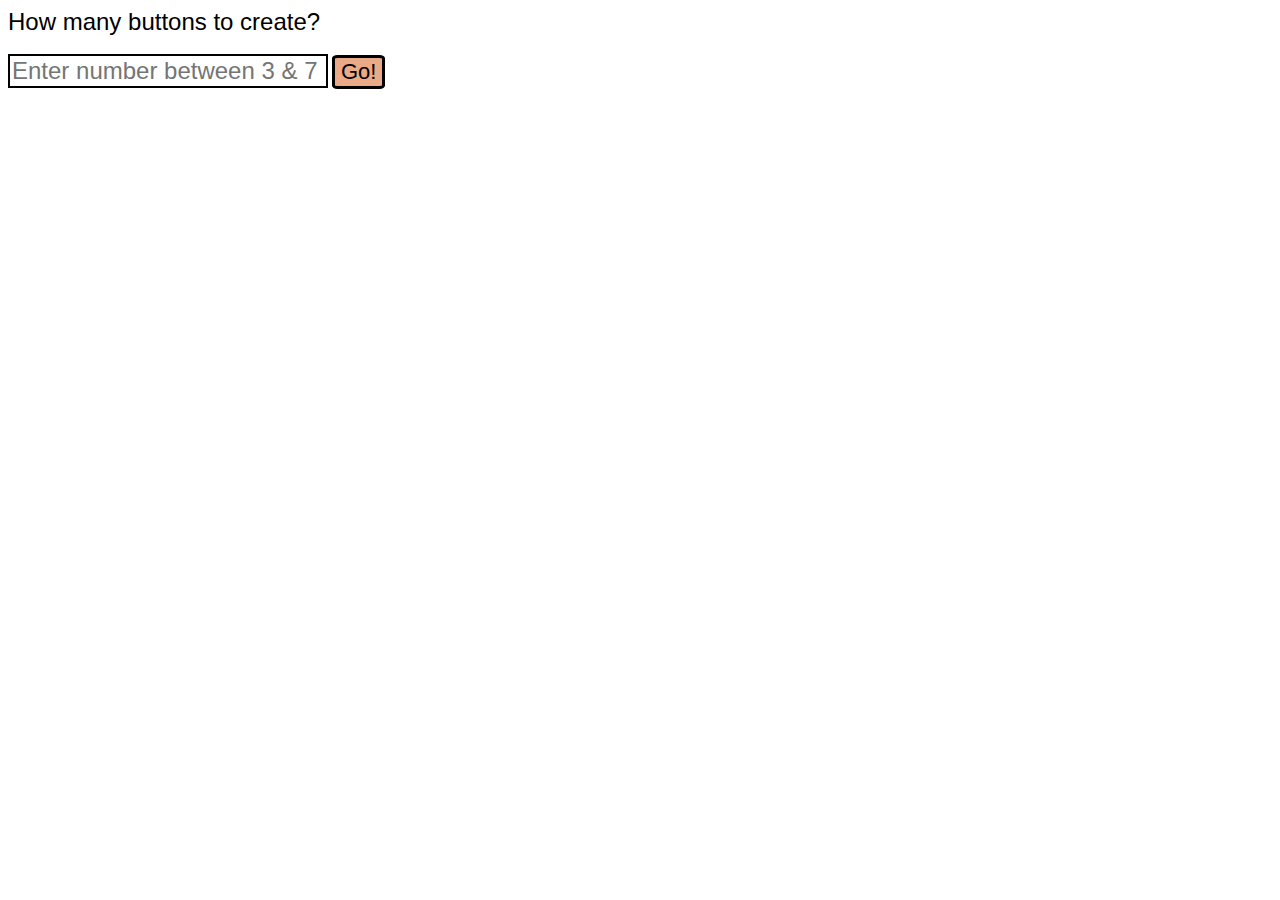
<file: labs/0/index.html>
<!DOCTYPE html>
<html>
    <head>
        <meta charset="utf-8">
        <meta name="viewport" content="width=device-width">
        <title>Catherine Queenan - Lab0</title>
        <link rel="stylesheet" type="text/css" href="css/style.css">
    </head>
    <body>
        <div id ="gameSelection">
            <label for="n" id="labelText"></label>
            <br/><br/>
            <input type="text" id="n" placeholder="" min="3" max="7">
            <button id="go"></button>
        </div>
        <div id="memoryScreen"></div>
        <script src="lang/messages/en/user.js"></script>
        <script src="js/script.js"></script>
    </body>
</html>
</file>
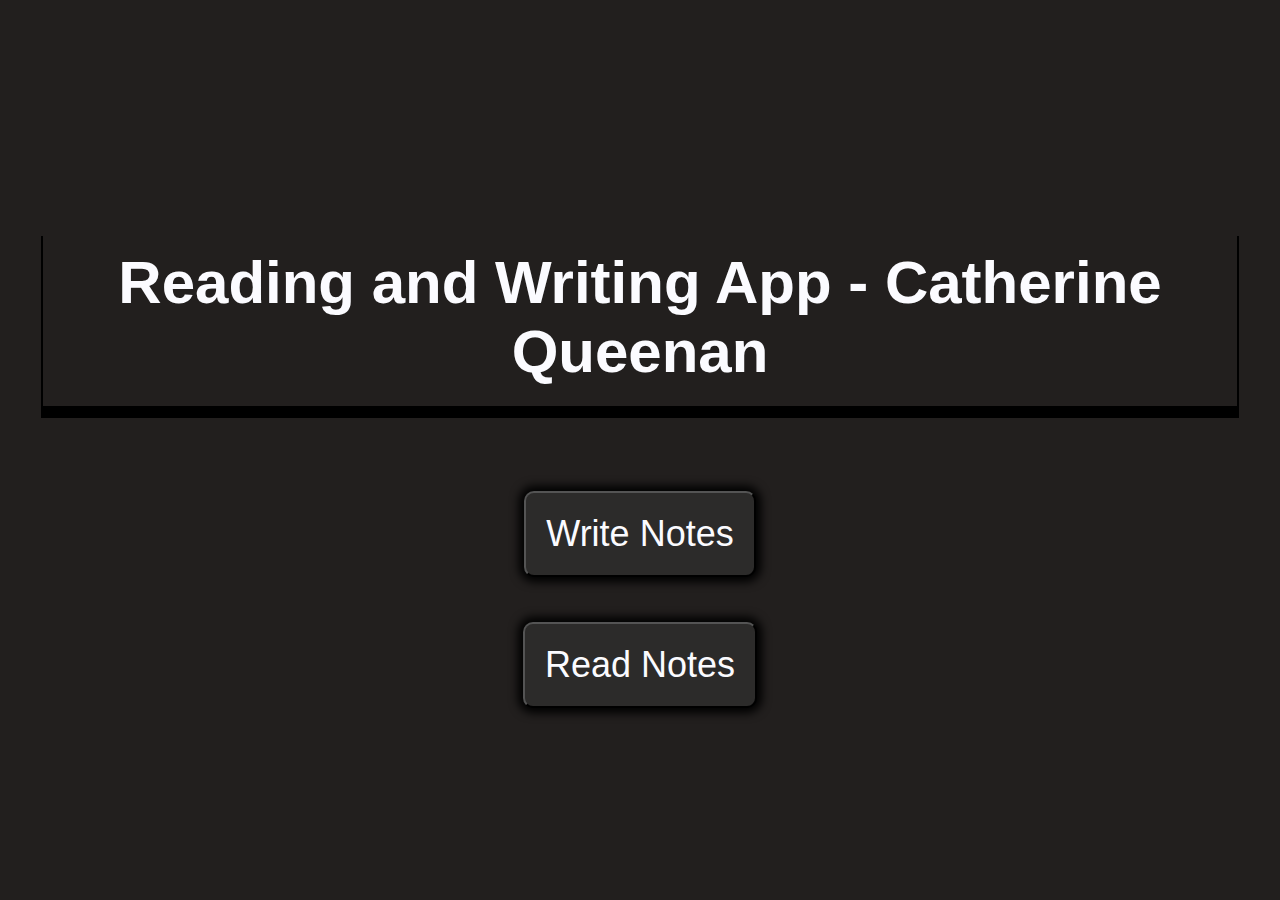
<file: labs/1/index.html>
<!DOCTYPE html>
<html>
    <head>
        <meta charset="utf-8">
        <meta name="viewport" content="width=device-width">
        <title>Catherine Queenan - Lab1</title>
        <link rel="stylesheet" type="text/css" href="css/style.css">
    </head>
    <body>
        <h1 id="title"></h1>
        <button id="writer"></button>
        <button id="reader"></button>
        <script src="lang/messages/en/user.js"></script>
        <script src="js/script.js"></script>
    </body>
</html>
</file>
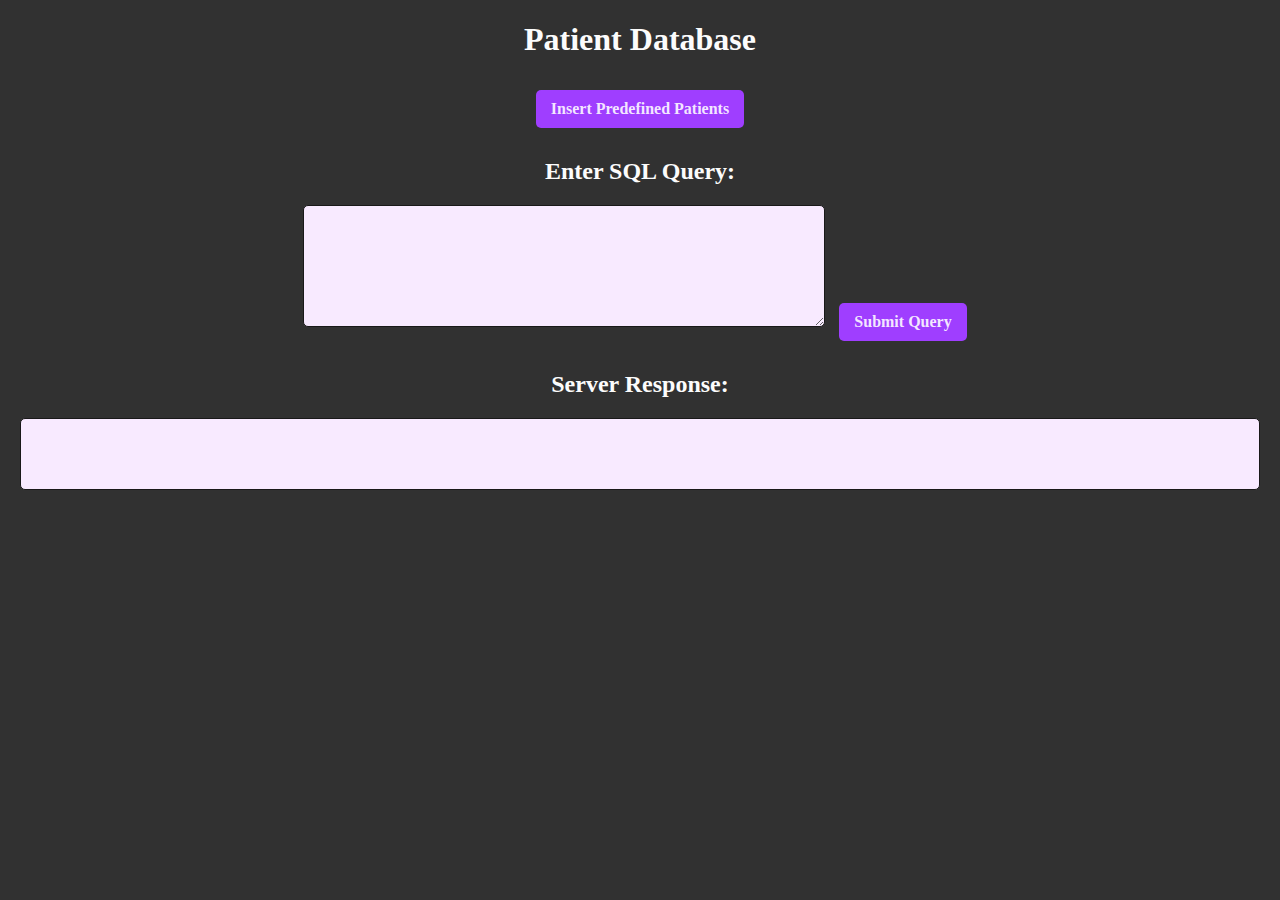
<file: labs/5/index.html>
<!DOCTYPE html>
<html lang="en">
<head>
    <meta charset="UTF-8">
    <meta name="viewport" content="width=device-width, initial-scale=1.0">
    <title data-en="pageTitle"></title>
    <link rel="stylesheet" href="css/style.css">
</head>
<body>

    <h1 data-en="pageTitle"></h1>

    <!-- Insert Patients Button -->
    <button id="insertBtn" data-en="insertPatients"></button>

    <!-- SQL Query Input Section -->
    <h2 data-en="querySection"></h2>
    <textarea id="queryInput" rows="4" cols="50"></textarea>
    <button id="submitQuery" data-en="submitQuery"></button>

    <!-- Server Response Display -->
    <h2 data-en="serverResponse"></h2>
    <div id="responseOutput"></div>

    <script src="lang/messages/en/en.js"></script>
    <script src="js/script.js"></script>

</body>
</html>
</file>
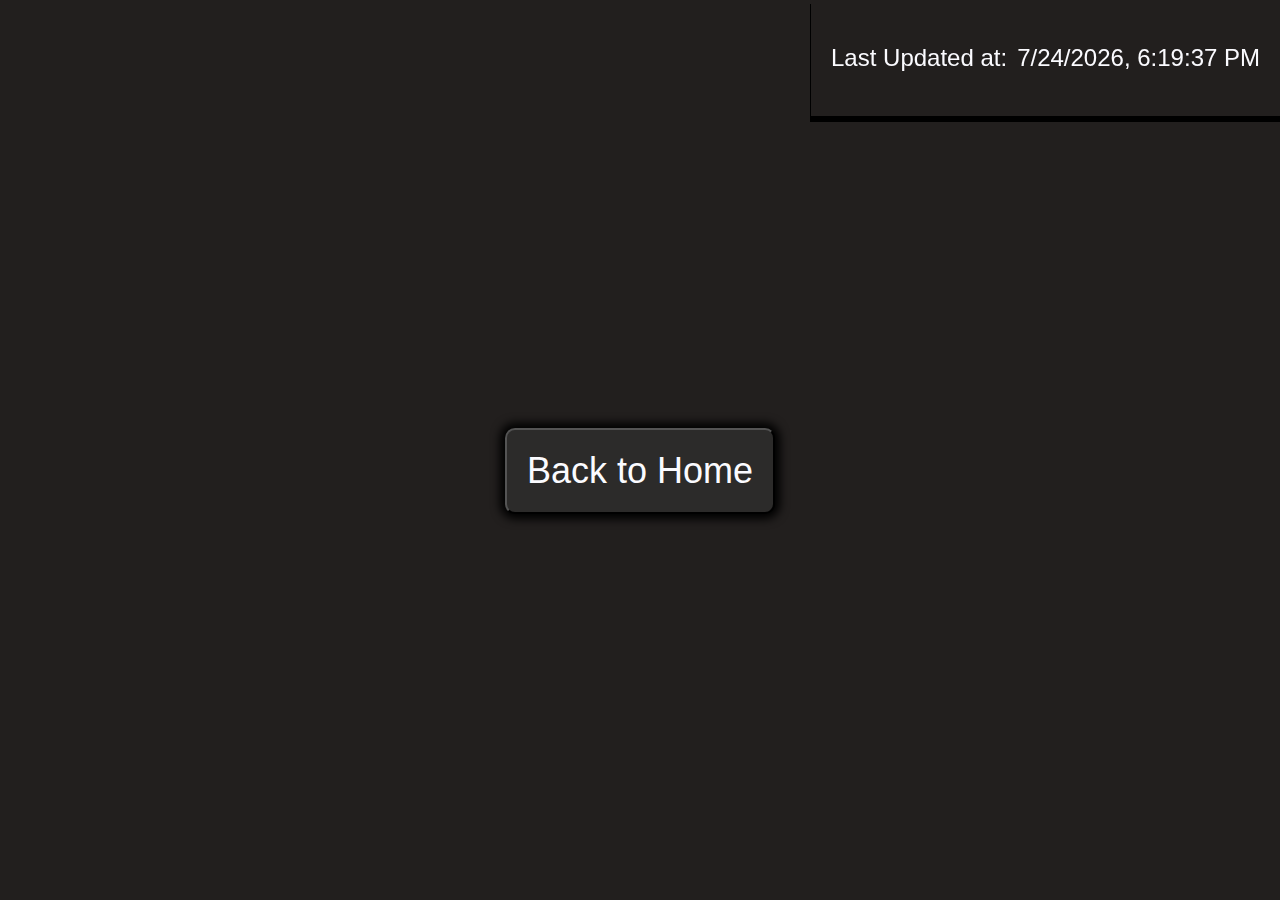
<file: labs/1/reader.html>
<!DOCTYPE html>
<html>
    <head>
        <meta charset="utf-8">
        <meta name="viewport" content="width=device-width">
        <title>Lab1 - Reader</title>
        <link rel="stylesheet" type="text/css" href="css/style.css">
    </head>
    <body>
        <header>
            <p id="updateTime"></p>
            <p id="dateTime"></p>
        </header>
        <span id="notesContainer"></span>
        <button id="back"></button>
        <script src="lang/messages/en/user.js"></script>
        <script src="js/script.js"></script>
    </body>
</html>
</file>
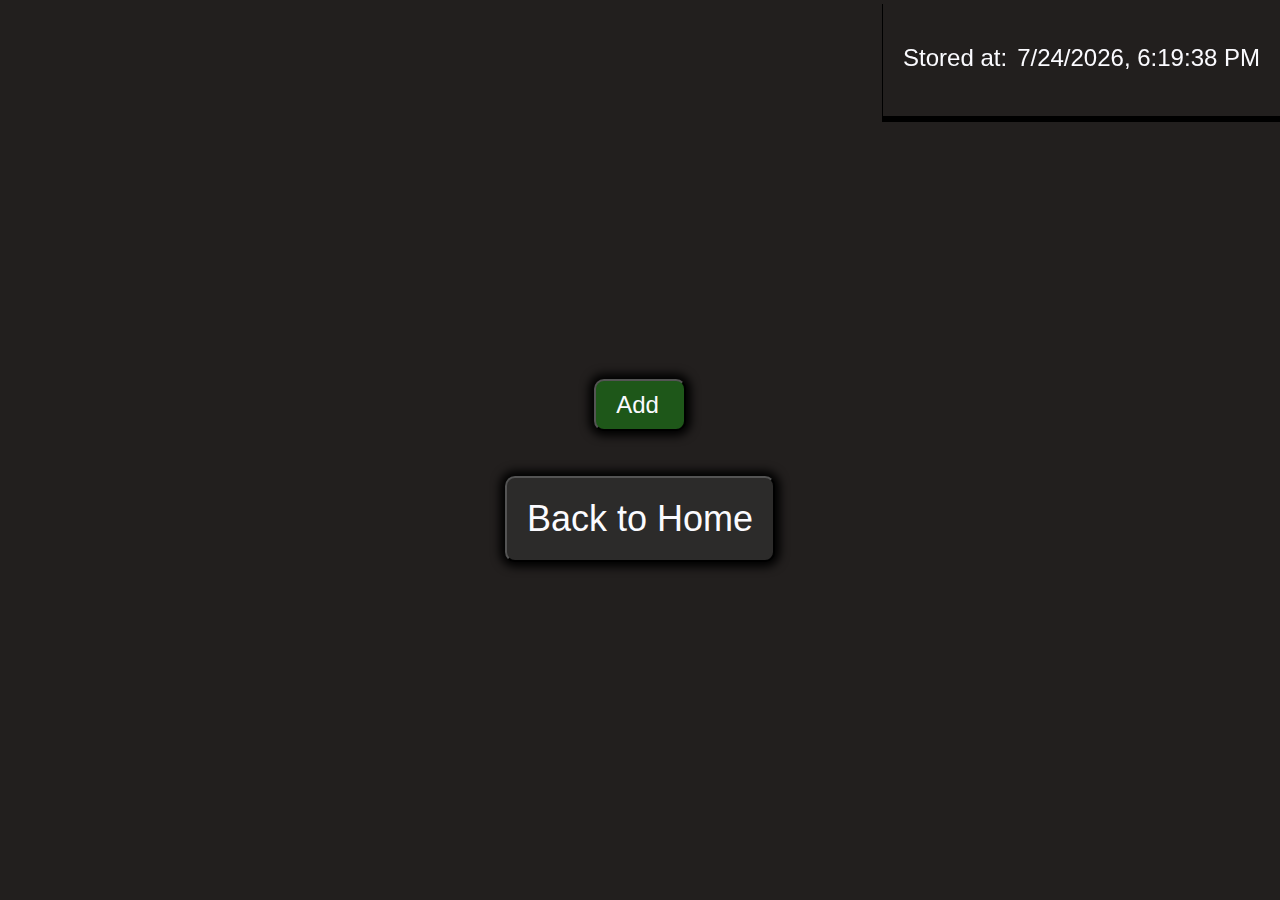
<file: labs/1/writer.html>
<!DOCTYPE html>
<html>
    <head>
        <meta charset="utf-8">
        <meta name="viewport" content="width=device-width">
        <title>Lab1 - Writer</title>
        <link rel="stylesheet" type="text/css" href="css/style.css">
    </head>
    <body>
        <header>
            <p id="storeTime"></p>
            <p id="dateTime"></p>
        </header>
        <span id="notesContainer"></span>
        <button id="add"></button>
        <button id="back"></button>
        <script src="lang/messages/en/user.js"></script>
        <script src="js/script.js"></script>
    </body>
</html>
</file>
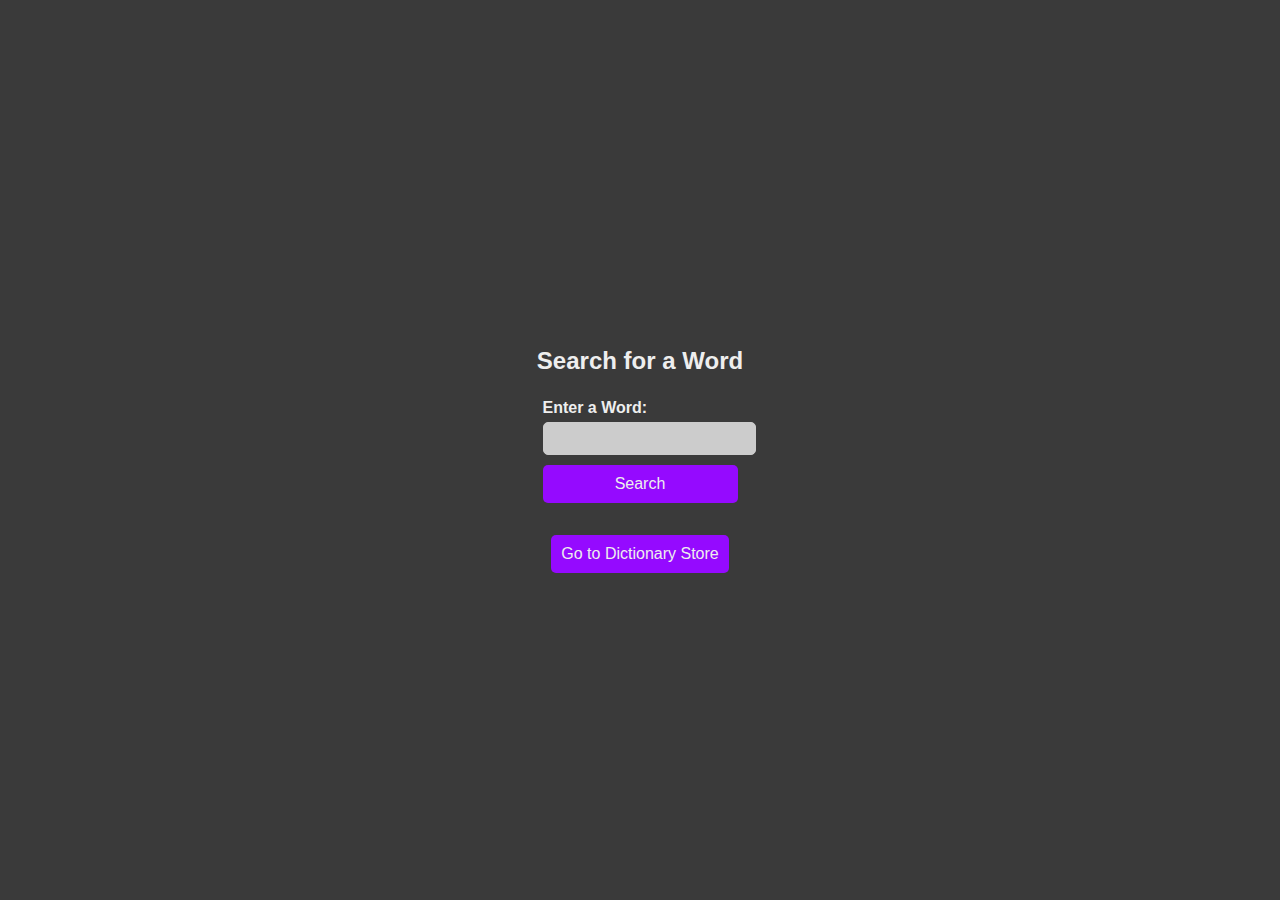
<file: labs/4/search.html>
<!DOCTYPE html>
<html lang="en">
<head>
    <meta charset="UTF-8">
    <meta name="viewport" content="width=device-width, initial-scale=1.0">
    <title>Lab 4 - Search Definition</title>
    <link rel="stylesheet" type="text/css" href="css/style.css">
</head>
<body>
    <h2 data-en="searchWord"></h2>
    <form id="searchForm">
        <label for="searchWord" data-en="enterWord"></label>
        <input type="text" id="searchWord" required>
        <button type="submit" data-en="search"></button>
    </form>
    <p id="searchResult"></p>
    <div id="navigation"></div>
    <script src="./js/script.js"></script>
    <script src="./lang/messages/en/en.js"></script>
</body>
</html>
</file>
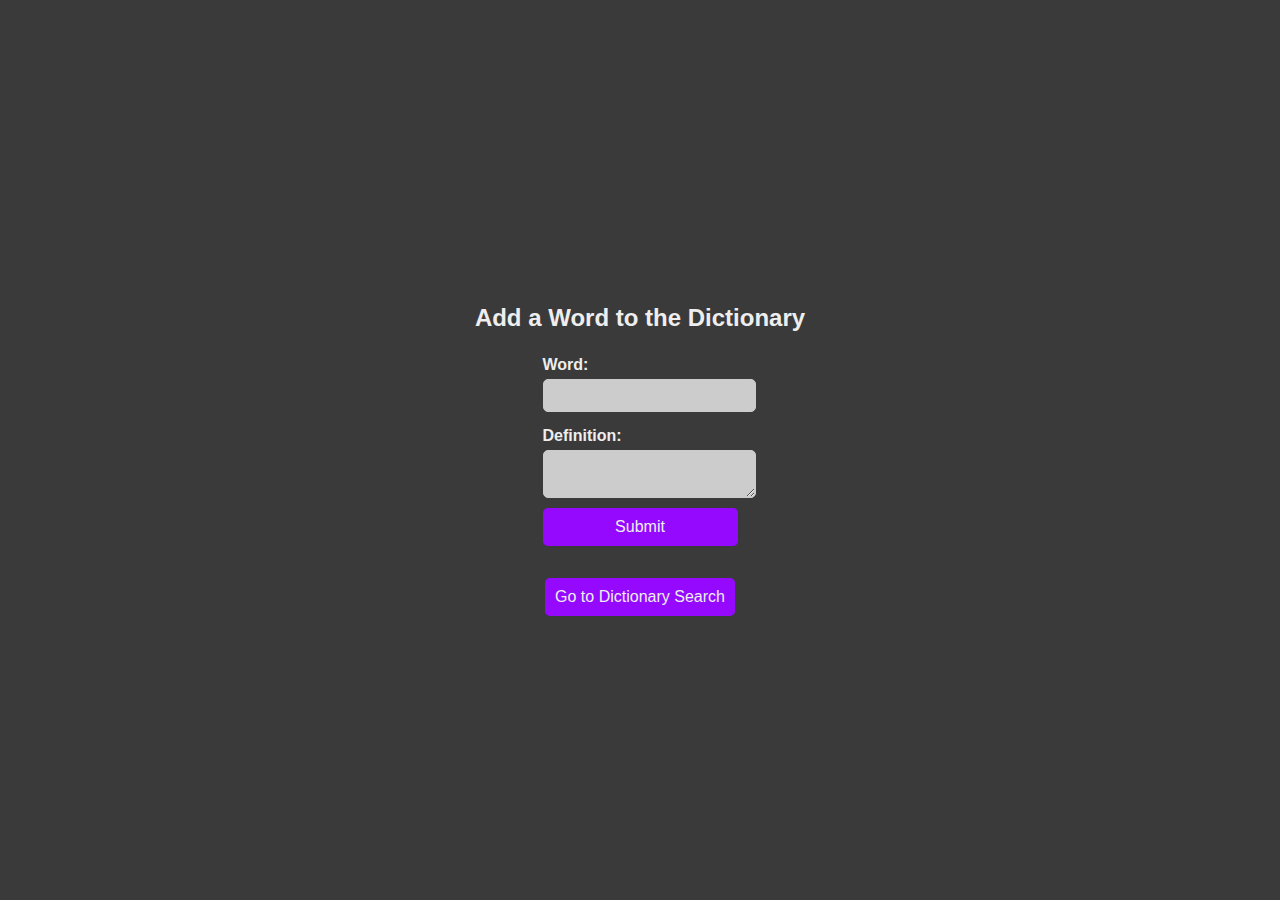
<file: labs/4/store.html>
<!DOCTYPE html>
<html lang="en">
<head>
    <meta charset="UTF-8">
    <meta name="viewport" content="width=device-width, initial-scale=1.0">
    <title>Lab 4 - Store Definition</title>
    <link rel="stylesheet" type="text/css" href="css/style.css">
</head>
<body>
    <h2 data-en="addWord"></h2>
    <form id="storeForm">
        <label for="word" data-en="word"></label>
        <input type="text" id="word" required>
        <label for="definition" data-en="definition"></label>
        <textarea id="definition" required></textarea>
        <button type="submit" data-en="submit"></button>
    </form>
    <p id="response"></p>
    <div id="navigation"></div>
    <script src="./js/script.js"></script>
    <script src="./lang/messages/en/en.js"></script>
</body>
</html>
</file>
<file: labs/0/css/style.css>
memoryButton {
    border : 3px solid black;
    border-radius : 5%;
    height : 5em;
    width : 10em;
    font-size : 1.5em;
    position : relative;
    cursor : pointer;
    display : inline-grid;
    place-items : center;
    text-align : center;
    font-family :Impact, Haettenschweiler, 'Arial Narrow Bold', sans-serif;
    vertical-align : middle;
    text-shadow : 0px 0px 3px white;
}

#memoryScreen {
    padding : 1em;
}

#go {
    border : 3px solid black;
    height : auto;
    width : auto;
    font-size : 22px;
    background-color : rgb(235, 170, 135);
    border-radius : 10%;
    cursor : pointer;
    font-family :Impact, Haettenschweiler, 'Arial Narrow Bold', sans-serif;
}

#n {
    border : 2px solid black;
    font-family :'Franklin Gothic Medium', 'Arial Narrow', Arial, sans-serif;
    font-size : 1.5em;
    width : 13em;
}

#labelText {
    font-size : 1.5em;
    font-family :Impact, Haettenschweiler, 'Arial Narrow Bold', sans-serif;
}
</file>
<file: labs/1/css/style.css>
body {
    background-color :#221f1e;
    color :#fffcfb;
    display: flex;
    height:calc(100vh - 20px);
    justify-content: center;
    flex-direction:column;
    align-items: center;
    gap:45px;
    padding: 0 35px 0;
    font-size: 1.5em;
    text-align:center;
    font-family :'Gill Sans', 'Gill Sans MT', Calibri, 'Trebuchet MS', sans-serif;
}

button {
    display: flex;
    gap: 10px;
    justify-content: center;
    align-items: center;
    flex-direction: column;
    background-color: #2c2b2a;
    padding: 20px;
    border-radius: 10px;
    color :#fbfbff;
    box-shadow: 0 0 10px 5px #000000;
    font-family :'Gill Sans', 'Gill Sans MT', Calibri, 'Trebuchet MS', sans-serif;
    font-size : 1.5em;
    cursor : pointer;
    transition-duration: 0.5s;
}

.button:hover {
    background-color: #3c3b3a;
    box-shadow: inset 0 0 10px 5px #fbfbff;
    transform: scale(0.98);
}

button::selection {
    color: #fbfbff;
    background-color: #2c2b2a;
}

h1 {
    display: flex;
    gap: 10px;
    justify-content: center;
    align-items: center;
    flex-direction: column;
    padding: 20px;
    color :#fbfbff;
    box-shadow: 0px 10px 0px 2px #000000;
    font-family :'Gill Sans', 'Gill Sans MT', Calibri, 'Trebuchet MS', sans-serif;
    font-size : 2.5em;
}

h1:hover {
    cursor:default;
}

h1::selection {
    background-color: #fbfbff;
    color: #221f1e;
}

header {
    position: fixed;
    top: 0;
    right: 0;
    display: flex;
    gap: 10px;
    justify-content: center;
    align-items: center;        
    padding: 20px;      
    color: #fbfbff;
    box-shadow: 0px 5px 0px 1px #000000;
    font-family: 'Gill Sans', 'Gill Sans MT', Calibri, 'Trebuchet MS', sans-serif;
}

header:hover {
    cursor:default;
}

p::selection {
    background-color: #fbfbff;
    color: #221f1e;
}

textarea {
    display: flex;
    gap: 10px;
    justify-content: center;
    align-items: center;
    flex-direction: column;
    background-color: #2c2b2a;
    padding: 20px;
    color :#fbfbff;
    margin: 10px;
    box-shadow: 0 0 10px 5px #000000;
    font-family :'Gill Sans', 'Gill Sans MT', Calibri, 'Trebuchet MS', sans-serif;
    resize : none;
    min-width : 300px;
    font-size : 0.75em;
    height : 80px;
}

textarea::selection {
    background-color: #fbfbff;
    color: #221f1e
}

textarea::-webkit-scrollbar {
    width: 10px;
}

textarea::-webkit-scrollbar-thumb {
    background-color: black;
    border-radius: 10px;
}

.remove {
    background-color: #571919;
    color :#fbfbff;
    margin: 10px;
    font-size : 1em;
    max-height : 60px;
}

.remove::selection {
    color: #fbfbff;
    background-color: #571919;
}

#add {
    background-color: #1e5719;
    padding: 10px;
    padding-right : 25px;
    padding-left : 20px;
    color :#fbfbff;
    transition-duration: 0.5s;
    font-size : 1em;
}

#add::selection {
    color: #fbfbff;
    background-color: #1e5719;
}

div {
    display :flex;
    flex-direction :row;
}

.note {
    display: flex;
    gap: 10px;
    background-color: #2c2b2a;
    padding: 20px;
    color :#fbfbff;
    margin: 10px;
    box-shadow: 0 0 10px 5px #000000;
    min-width : 300px;
    font-size : 0.75em;
    height : 80px;
    max-width: 300px;
    overflow-y:auto;
    overflow-x:hidden;
    word-wrap: break-word;
    overflow-wrap: break-word;
    white-space: normal;
    text-align :left;
}

.note::-webkit-scrollbar {
    width: 10px;
}

.note::-webkit-scrollbar-thumb {
    background-color: black;
    border-radius: 10px;
}

.note::selection {
    background-color: #fbfbff;
    color: #221f1e;
}

#notesContainer {
    overflow-y: scroll;
    max-height : 60%;
}

#notesContainer::-webkit-scrollbar {
    width: 10px;
}

#notesContainer::-webkit-scrollbar-thumb {
    background-color: black;
    border-radius: 10px;
}
</file>
<file: labs/5/css/style.css>
body {
    font-family:Georgia, 'Times New Roman', Times, serif;
    margin: 20px;
    padding: 0;
    background-color: #313131;
    text-align: center;
}

h1, h2 {
    color: #fcfcfc;
}

button {
    background-color: #9f3eff;
    color: rgba(255, 255, 255, 0.877);
    border: none;
    padding: 10px 15px;
    font-size: 16px;
    cursor: pointer;
    border-radius: 5px;
    margin: 10px;
    transition: 0.2s;
    font-family:Georgia, 'Times New Roman', Times, serif;
    font-weight: bold;
}

button:hover {
    background-color: #6500b3;
    box-shadow: inset 0 0 10px rgba(0, 0, 0, 0.1);
}

textarea {
    width: 80%;
    max-width: 500px;
    height: 100px;
    padding: 10px;
    border: 1px solid #191919;
    border-radius: 5px;
    font-size: 14px;
    background-color: #f8eaff;
    font-family: Georgia, 'Times New Roman', Times, serif;
    font-weight: bold;
}

#responseOutput {
    margin-top: 20px;
    padding: 10px;
    background-color: #f8eaff;
    border: 1px solid #191919;
    border-radius: 5px;
    min-height: 50px;
    
}

/* Style the data table */
.data-table {
    width: 100%;
    border-collapse: collapse;
    margin-top: 10px;
}

/* Style table header */
.data-table th {
    background-color: #9f3eff;
    color: white;
    padding: 10px;
    text-align: left;
    border: 1px solid #191919;
}

/* Style table rows */
.data-table td {
    padding: 8px;
    border: 1px solid #ddd;
}

/* Add alternating row colors */
.data-table tbody tr:nth-child(even) {
    background-color: #f0dcff;
}

/* Hover effect */
.data-table tbody tr:hover {
    background-color: #d0b4dd;
    transition: 0.2s;
}
</file>
<file: labs/4/css/style.css>
/* General Styling */
body {
    font-family: 'Gill Sans', 'Gill Sans MT', Calibri, 'Trebuchet MS', sans-serif;
    background: #3a3a3a;
    color: #eeeeee;
    margin: 0;
    padding: 0;
    display: flex;
    flex-direction: column;
    align-items: center;
    justify-content: center;
    height: 100vh;
}

/* Container */
.container {
    background: rgb(255, 255, 255);
    padding: 20px;
    border-radius: 10px;
    box-shadow: 0px 4px 10px rgba(0, 0, 0, 0.1);
    width: 90%;
    max-width: 400px;
    text-align: center;
}

/* Headings */
h1 {
    color: #333;
    font-size: 22px;
    margin-bottom: 10px;
}

/* Form Styling */
form {
    display: flex;
    flex-direction: column;
}

label {
    font-weight: bold;
    margin: 5px 0;
    text-align: left;
}

input, textarea {
    width: 100%;
    padding: 8px;
    margin-bottom: 10px;
    border: 1px solid #ccc;
    border-radius: 5px;
    background-color:#ccc;
    font-family:'Segoe UI', Tahoma, Geneva, Verdana, sans-serif;
}

/* Button Styling */
button {
    background: #950aff;
    color: #eeeeee;
    border: none;
    padding: 10px;
    font-size: 16px;
    cursor: pointer;
    border-radius: 5px;
    transition: 0.3s;
    font-family:'Gill Sans', 'Gill Sans MT', Calibri, 'Trebuchet MS', sans-serif;
}

button:hover {
    background: #7103c4;
    box-shadow: inset 0px 0px 10px rgba(0, 0, 0, 0.3);

/* Response Message */
#response, #searchResult {
    margin-top: 10px;
    font-size: 14px;
    padding: 10px;
    border-radius: 5px;
    display: none;
}

/* Success Message */
.success {
    background: #d4edda;
    color: #155724;
    border: 1px solid #c3e6cb;
}

/* Error Message */
.error {
    background: #f8d7da;
    color: #721c24;
    border: 1px solid #f5c6cb;
}

/* Mobile-Friendly */
@media (max-width: 500px) {
    .container {
        width: 95%;
    }
}
}
</file>
